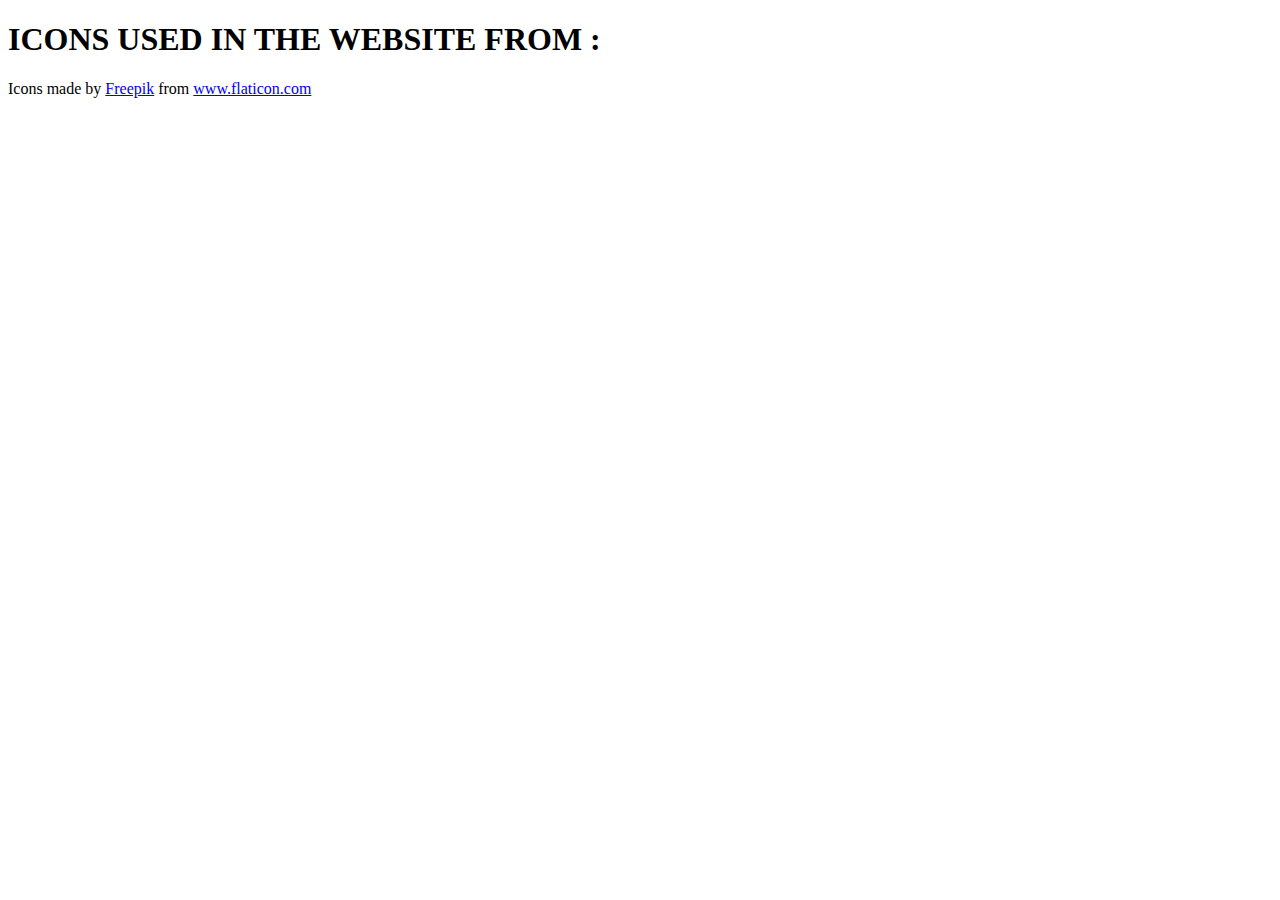
<file: sources.html>
<!DOCTYPE html>
<html lang="en" dir="ltr">
  <head>
    <meta charset="utf-8">
    <title></title>
  </head>
  <body>
    <h1>ICONS USED IN THE WEBSITE FROM : </h1>
    Icons made by <a href="https://www.flaticon.com/authors/freepik" title="Freepik">Freepik</a> from <a href="https://www.flaticon.com/" title="Flaticon"> www.flaticon.com</a>
  </body>
</html>
</file>
